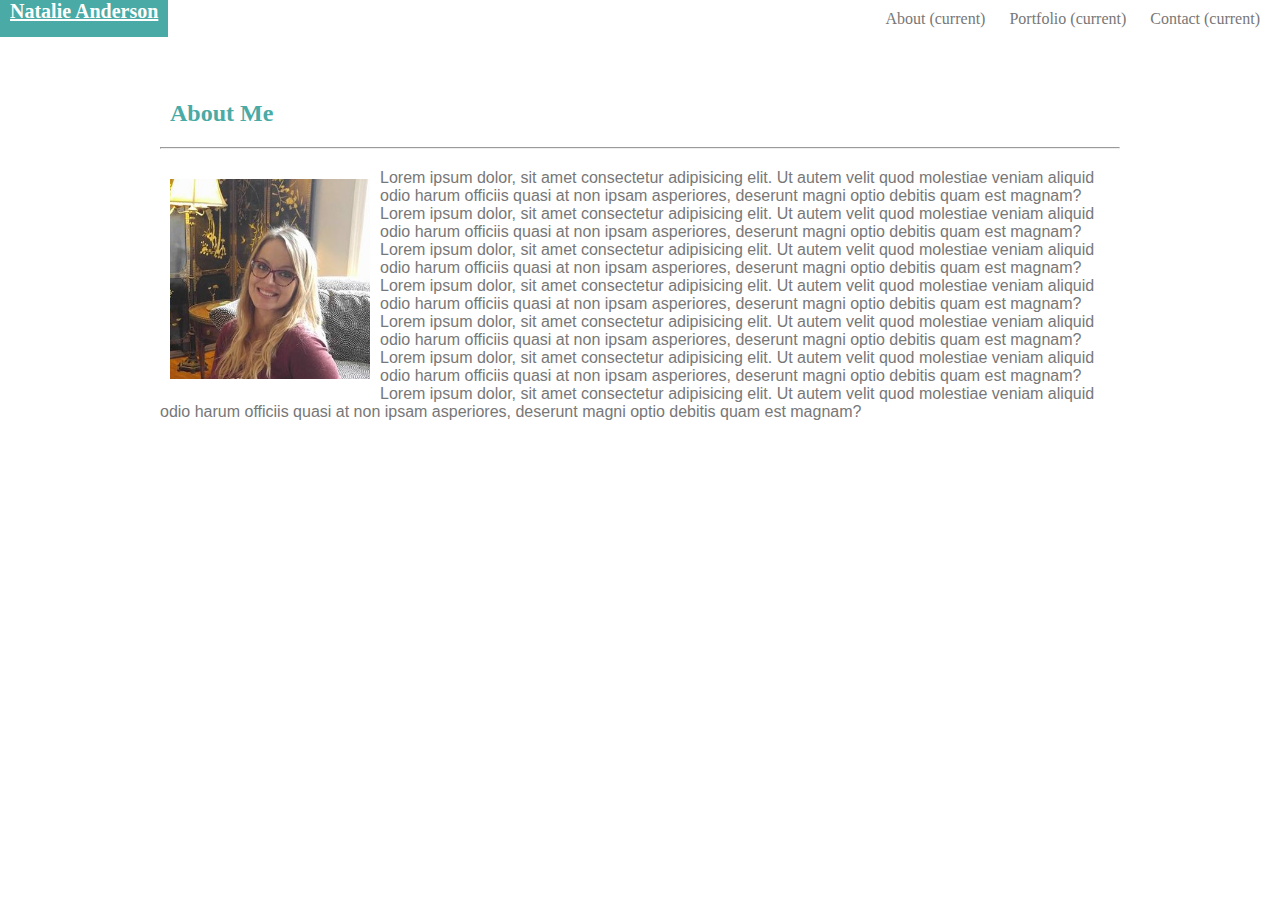
<file: index.html>
<!DOCTYPE <!DOCTYPE html>
<html>
<head>
    <meta charset="utf-8" />
    <meta http-equiv="X-UA-Compatible" content="IE=edge">
    <title>Assignment #16</title>
    <link rel="stylesheet" href="https://stackpath.bootstrapcdn.com/bootstrap/4.1.1/css/bootstrap.min.css" integrity="sha384-WskhaSGFgHYWDcbwN70/dfYBj47jz9qbsMId/iRN3ewGhXQFZCSftd1LZCfmhktB" crossorigin="anonymous">
    
    <link rel="stylesheet" type="text/css" media="screen" href="assets/css/style.css" />
    
    <script src="https://code.jquery.com/jquery-3.3.1.slim.min.js" integrity="sha384-q8i/X+965DzO0rT7abK41JStQIAqVgRVzpbzo5smXKp4YfRvH+8abtTE1Pi6jizo" crossorigin="anonymous"></script>
<script src="https://cdnjs.cloudflare.com/ajax/libs/popper.js/1.14.3/umd/popper.min.js" integrity="sha384-ZMP7rVo3mIykV+2+9J3UJ46jBk0WLaUAdn689aCwoqbBJiSnjAK/l8WvCWPIPm49" crossorigin="anonymous"></script>
<script src="https://stackpath.bootstrapcdn.com/bootstrap/4.1.1/js/bootstrap.min.js" integrity="sha384-smHYKdLADwkXOn1EmN1qk/HfnUcbVRZyYmZ4qpPea6sjB/pTJ0euyQp0Mk8ck+5T" crossorigin="anonymous"></script>

</head>
<body>
    <div class="container-fluid">
        <div class="row">
          
            <nav class="navbar navbar-expand-lg navbar-default col-sm-12">
                <div class="col-sm-6 offset-3">
                    <a class="navbar-brand text-center" href="#">Natalie Anderson</a>

                    <ul class="navbar-nav navbar-right text-center mr-auto">
                        
                        <li class="nav-item active">
                            <a class="nav-link" href="index.html">About <span class="sr-only">(current)</span></a>
                        </li>
                        <li class="nav-item active">
                            <a class="nav-link" href="portfolio.html">Portfolio <span class="sr-only">(current)</span></a>
                        </li>
                        <li class="nav-item active">
                            <a class="nav-link" href="contact.html">Contact <span class="sr-only">(current)</span></a>
                        </li>
                    </ul>

                </div>
            </nav>
        </div>
        
        <div class="row">
                <section class="col-sm-6 offset-3">
                <div class="col-sm-12">
                        <h1>About Me</h1>
                </div>
                <hr>
                <div class="col-sm-12">
                       
                   <img class="profilepic" src="assets/images/profilepic.jpg" alt="Natalie Anderson">

                 
                        <p>
                            Lorem ipsum dolor, sit amet consectetur adipisicing elit. Ut autem velit quod molestiae veniam aliquid odio harum officiis quasi at non ipsam asperiores, deserunt magni optio debitis quam est magnam?
                            Lorem ipsum dolor, sit amet consectetur adipisicing elit. Ut autem velit quod molestiae veniam aliquid odio harum officiis quasi at non ipsam asperiores, deserunt magni optio debitis quam est magnam?
                            Lorem ipsum dolor, sit amet consectetur adipisicing elit. Ut autem velit quod molestiae veniam aliquid odio harum officiis quasi at non ipsam asperiores, deserunt magni optio debitis quam est magnam?
                            Lorem ipsum dolor, sit amet consectetur adipisicing elit. Ut autem velit quod molestiae veniam aliquid odio harum officiis quasi at non ipsam asperiores, deserunt magni optio debitis quam est magnam?
                            Lorem ipsum dolor, sit amet consectetur adipisicing elit. Ut autem velit quod molestiae veniam aliquid odio harum officiis quasi at non ipsam asperiores, deserunt magni optio debitis quam est magnam?
                            Lorem ipsum dolor, sit amet consectetur adipisicing elit. Ut autem velit quod molestiae veniam aliquid odio harum officiis quasi at non ipsam asperiores, deserunt magni optio debitis quam est magnam?
                            Lorem ipsum dolor, sit amet consectetur adipisicing elit. Ut autem velit quod molestiae veniam aliquid odio harum officiis quasi at non ipsam asperiores, deserunt magni optio debitis quam est magnam?
                        </p>
                    </div>
                </div>
            
     
        </section>
    </div>
    </div>
    
    

</body>
</html>
</file>
<file: assets/css/style.css>
body {
    margin: auto;
    font-family: Arial, Helvetica, sans-serif;
    color: #777777;
    padding:  0px;
    /* background:  blanchedalmond; */
    /* background: blanchedalmond; */
    background-image: url(https://www.toptal.com/designers/subtlepatterns/patterns/qbkls.png);
}

header {
    background-color:#ffffff;
    /* padding: 40px; */
    border-bottom-color: #cccccc;
    border-bottom-width: thick;
    height: 60px;
    margin-bottom: 40px;
}

.navbar {
    /* margin: auto; */
    /* width: 960px; */
    font-family: Georgia, 'Times New Roman', Times, serif;
    /* margin-right: 10px; */
    height: 60px;
    background-color:#ffffff;
    /* padding: 40px; */
    border-bottom-color: #cccccc;
    border-bottom-width: thick;
    /* height: 60px; */
    margin-bottom: 40px;
    padding: 0px;
}
.navbar-nav{
    flex-direction: row;

}

.navbar-brand {
    /* float: left; */
    /* margin: 0px; */
    background: #4aaaa5;
    /* padding-top: 20px; */
    /* padding-bottom: 20px; */
    padding: 24px;
    text-align: center;
    color: #ffffff;
    padding-top: 15px;
    padding-bottom: 15px;
    padding-left: 10px;
    padding-right: 10px;
    font-weight: bold;
    font-size: 20px;
}

ul {
    float: right;
    margin: 0px;
    padding-top: 10px;
}

.nav-item {
    display: inline-block;
    list-style-type: none;
    flex-direction: row;
    /* padding-top: 20px; */
}

li a {
    color: #777777;
    text-decoration: none;
    margin-right: 20px;
    /* padding: 10px; */
}

section {
    width: 960px;
    clear: both;
    margin: auto;
    background-color: #ffffff;
    border-color: #cccccc;
    border-width: thick;
    padding: 20px;
}

h1 {
    margin: 10px;
    font-family: Georgia, 'Times New Roman', Times, serif;
    font-size: 24px;
    color: #4aaaa5;
}

hr{
    margin-top: 20px;
    margin-bottom: 20px;
}

.content{
    /* margin-left: 10px; */
    /* clear: both; */
    overflow: auto;
}

input{
    margin-top: 10px;
    margin-bottom: 10px;
    height: 20px;
    width: 98.5%;
    padding: 5px;
}
textarea {
    margin-top: 10px;
    margin-bottom: 10px;
    height: 100px;
    width: 98.5%;
    padding: 5px;
}
button {
    background: #4aaaa5;
    border: none;
    color: #ffffff;
    padding-top: 10px;
    text-decoration: none;
    margin-top: 10px;
    padding-bottom: 10px;
    padding-left: 30px;
    padding-right: 30px;
}

.profilepic {
    height:200px;
    float:left;
    margin: 10px;
    /* margin-bottom: 10px; */
}

div.gallery {
    margin: 5px;
    border: 1px solid #ccc;
    float: left;
    width: 180px;
}

div.gallery:hover {
    border: 1px solid #777;
}

div.gallery img {
    width: 100%;
    height: auto;
}

div.desc {
    padding: 15px;
    text-align: center;
}

.col-sm-12,.col-sm-6,.col-sm-3{
    padding:0px;
}
</file>
<file: assets/css/style2a.css>
body {
    margin: auto;
    font-family: Arial, Helvetica, sans-serif;
    color: #777777;
    padding:  0px;
    /* background:  blanchedalmond; */
    /* background: blanchedalmond; */
    background-image: url(https://www.toptal.com/designers/subtlepatterns/patterns/qbkls.png);
}

header {
    background-color:#ffffff;
    /* padding: 40px; */
    border-bottom-color: #cccccc;
    border-bottom-width: thick;
    height: 60px;
    margin-bottom: 40px;
}

.navbar {
    /* margin: auto; */
    /* width: 960px; */
    font-family: Georgia, 'Times New Roman', Times, serif;
    /* margin-right: 10px; */
    height: 60px;
    background-color:#ffffff;
    /* padding: 40px; */
    border-bottom-color: #cccccc;
    border-bottom-width: thick;
    /* height: 60px; */
    margin-bottom: 40px;
    padding: 0px;
}
.navbar-nav{
    flex-direction: row;

}

.navbar-brand {
    /* float: left; */
    /* margin: 0px; */
    background: #4aaaa5;
    /* padding-top: 20px; */
    /* padding-bottom: 20px; */
    padding: 24px;
    text-align: center;
    color: #ffffff;
    padding-top: 15px;
    padding-bottom: 15px;
    padding-left: 10px;
    padding-right: 10px;
    font-weight: bold;
    font-size: 20px;
}

ul {
    float: right;
    margin: 0px;
    padding-top: 10px;
}

.nav-item {
    display: inline-block;
    list-style-type: none;
    flex-direction: row;
    /* padding-top: 20px; */
}

li a {
    color: #777777;
    text-decoration: none;
    margin-right: 20px;
    /* padding: 10px; */
}

section {
    width: 960px;
    clear: both;
    margin: auto;
    background-color: #ffffff;
    border-color: #cccccc;
    border-width: thick;
    padding: 20px;
}

h1 {
    margin: 10px;
    font-family: Georgia, 'Times New Roman', Times, serif;
    font-size: 24px;
    color: #4aaaa5;
}

hr{
    margin-top: 20px;
    margin-bottom: 20px;
}

.content{
    /* margin-left: 10px; */
    /* clear: both; */
    overflow: auto;
}

input{
    margin-top: 10px;
    margin-bottom: 10px;
    height: 20px;
    width: 98.5%;
    padding: 5px;
}
textarea {
    margin-top: 10px;
    margin-bottom: 10px;
    height: 100px;
    width: 98.5%;
    padding: 5px;
}
button {
    background: #4aaaa5;
    border: none;
    color: #ffffff;
    padding-top: 10px;
    text-decoration: none;
    margin-top: 10px;
    padding-bottom: 10px;
    padding-left: 30px;
    padding-right: 30px;
}

.profilepic {
    height:200px;
    float:left;
    margin: 10px;
    /* margin-bottom: 10px; */
}

div.gallery {
    margin: 5px;
    border: 1px solid #ccc;
    float: left;
    width: 180px;
}

div.gallery:hover {
    border: 1px solid #777;
}

div.gallery img {
    width: 100%;
    height: auto;
}

div.desc {
    padding: 15px;
    text-align: center;
}

.col-sm-12,.col-sm-6,.col-sm-3{
    padding:0px;
}
</file>
